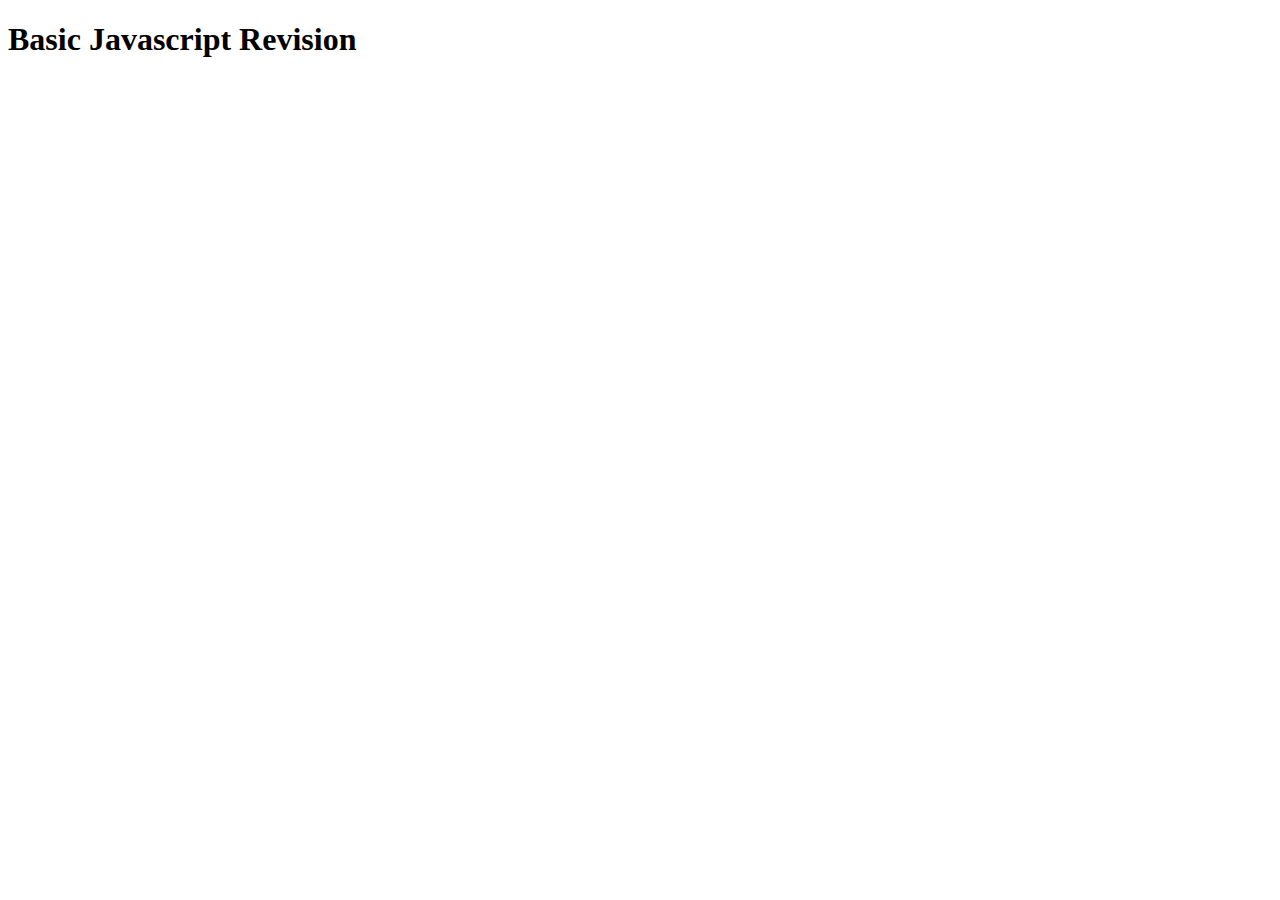
<file: index.html>
<!DOCTYPE html>
<html lang="en">
<head>
    <meta charset="UTF-8">
    <meta http-equiv="X-UA-Compatible" content="IE=edge">
    <meta name="viewport" content="width=device-width, initial-scale=1.0">
    <title>Document</title>
</head>
<body>
    <h1>Basic Javascript Revision</h1>

    <script src="let.js"></script>
</body>
</html>
</file>
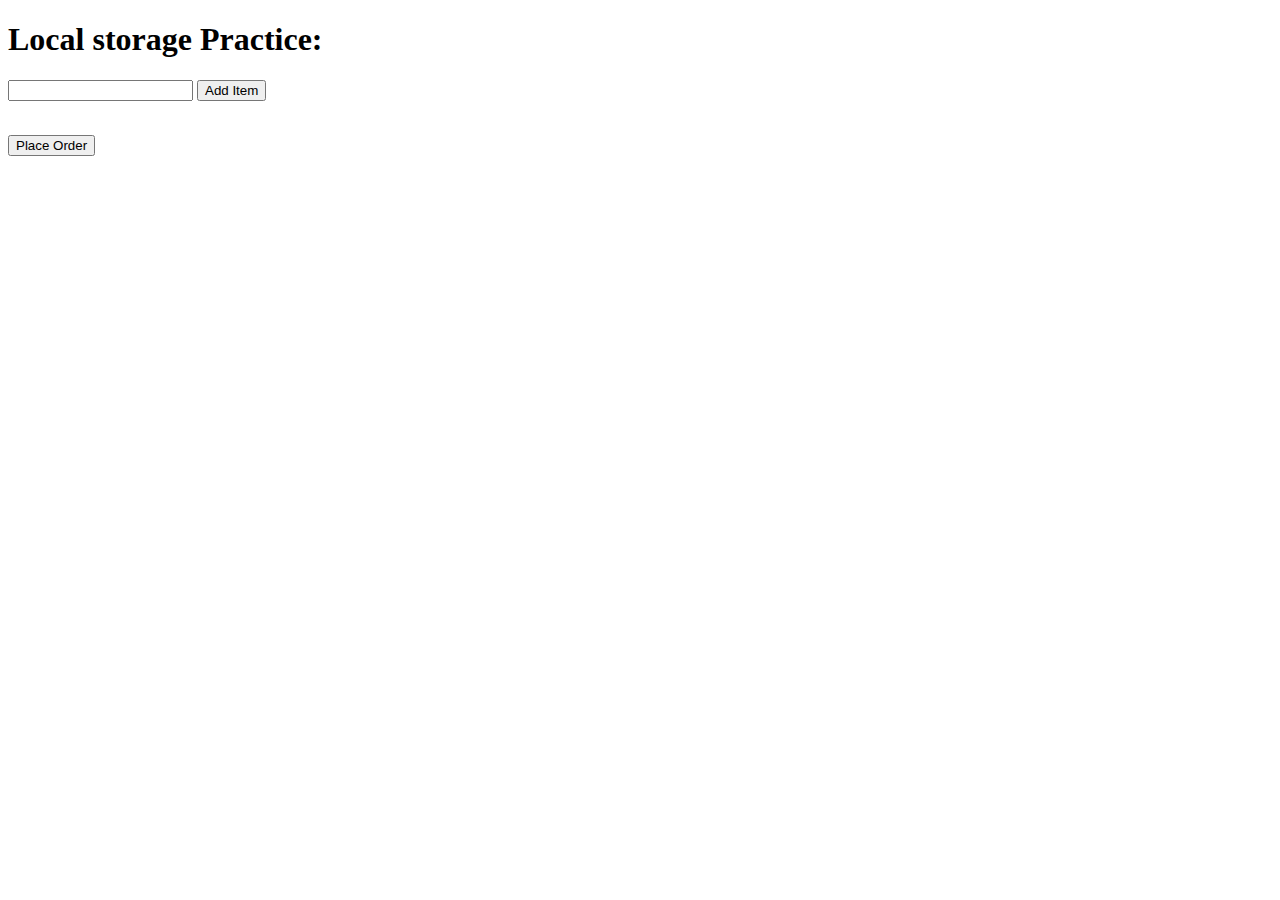
<file: local Storage/index.html>
<!DOCTYPE html>
<html lang="en">

<head>
      <meta charset="UTF-8">
      <meta http-equiv="X-UA-Compatible" content="IE=edge">
      <meta name="viewport" content="width=device-width, initial-scale=1.0">
      <title>Document</title>
</head>

<body>
      <h1>Local storage Practice: </h1>
      <div>
            <input type="text" id="product-input">
            <button onclick="addItem()">Add Item</button>
      </div>
      <ul id="product-container">
       
      </ul>
      <br>
      <button>Place Order</button>

      <script src="app.js"></script>
</body>

</html>
</file>
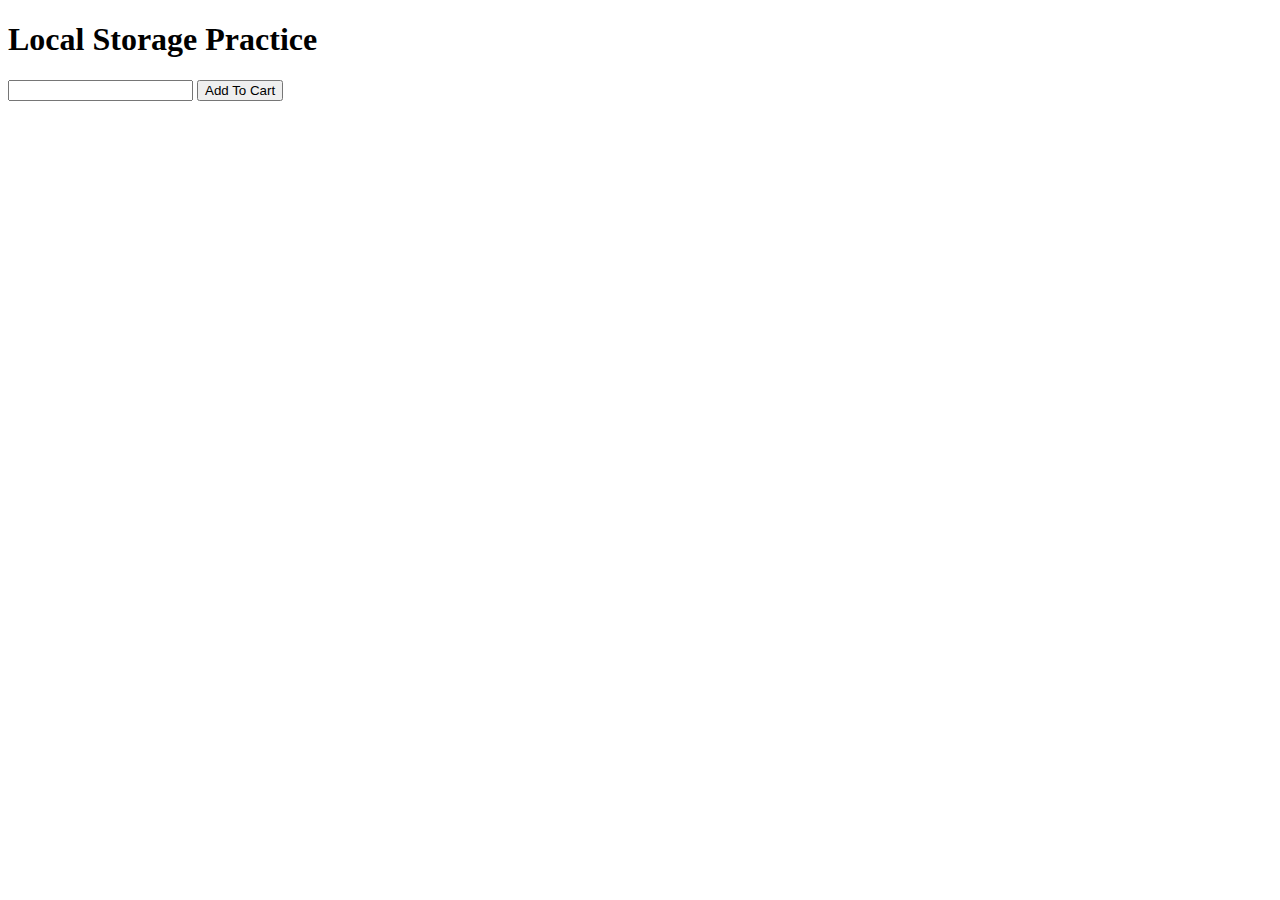
<file: local Storage1/index.html>
<!DOCTYPE html>
<html lang="en">

<head>
      <meta charset="UTF-8">
      <meta http-equiv="X-UA-Compatible" content="IE=edge">
      <meta name="viewport" content="width=device-width, initial-scale=1.0">
      <title>Document</title>
</head>

<body>

      <div>
            <h1>Local Storage Practice</h1>
            <input type="text" id="product-input">
            <button onclick="addToCart()">Add To Cart</button>
            <ul id="product-container">
            </ul>
      </div>


      <script src="app.js"></script>
</body>

</html>
</file>
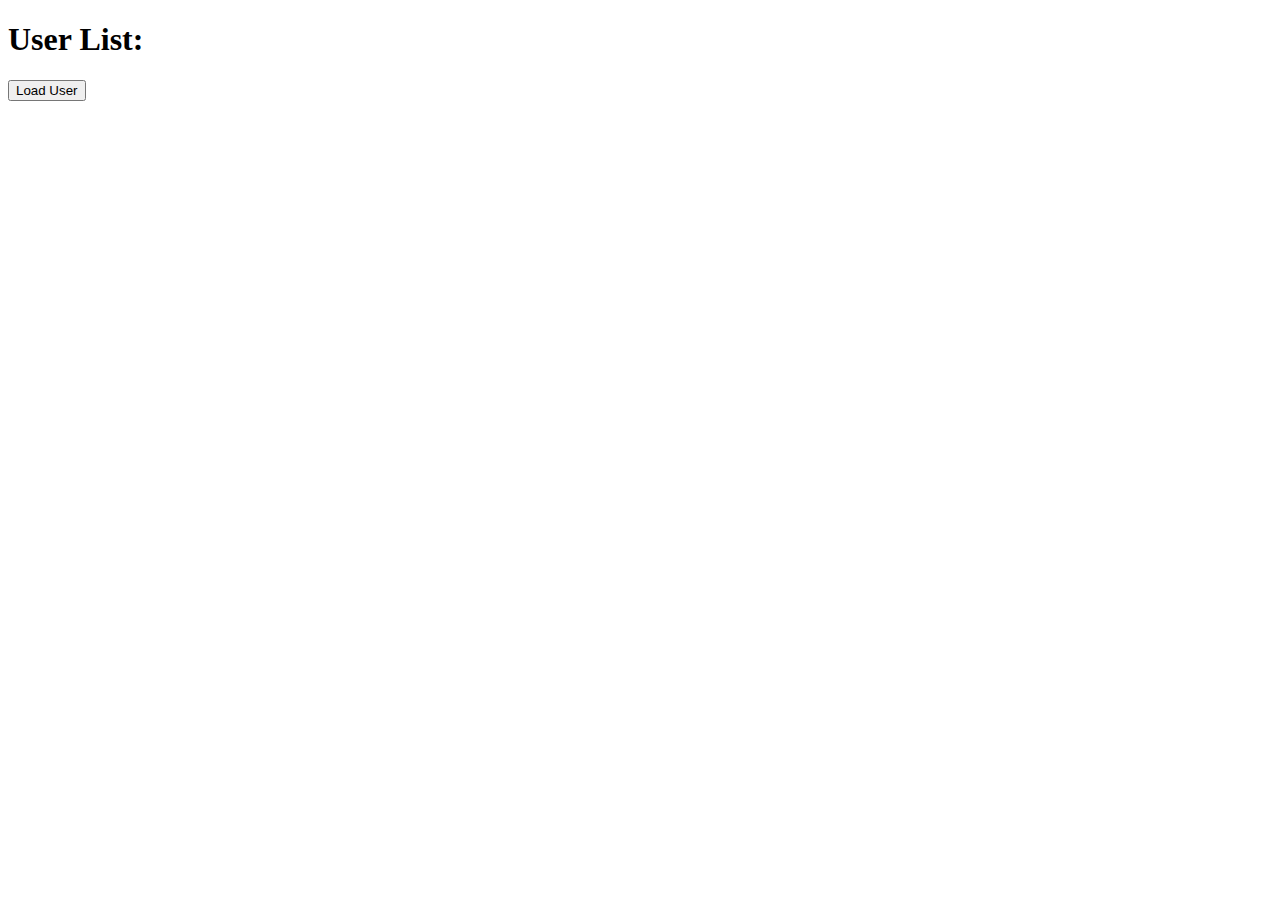
<file: JS Api Practice/Api Basic/index.html>
<!DOCTYPE html>
<html lang="en">

<head>
      <meta charset="UTF-8">
      <meta http-equiv="X-UA-Compatible" content="IE=edge">
      <meta name="viewport" content="width=device-width, initial-scale=1.0">
      <title>Document</title>
</head>

<body>
      <h1>User List: </h1>
      <ul id="user-list">
      </ul>
      <button onClick="loadUser()">Load User</button>

      <Script src="script.js"></script>
</body>

</html>
</file>
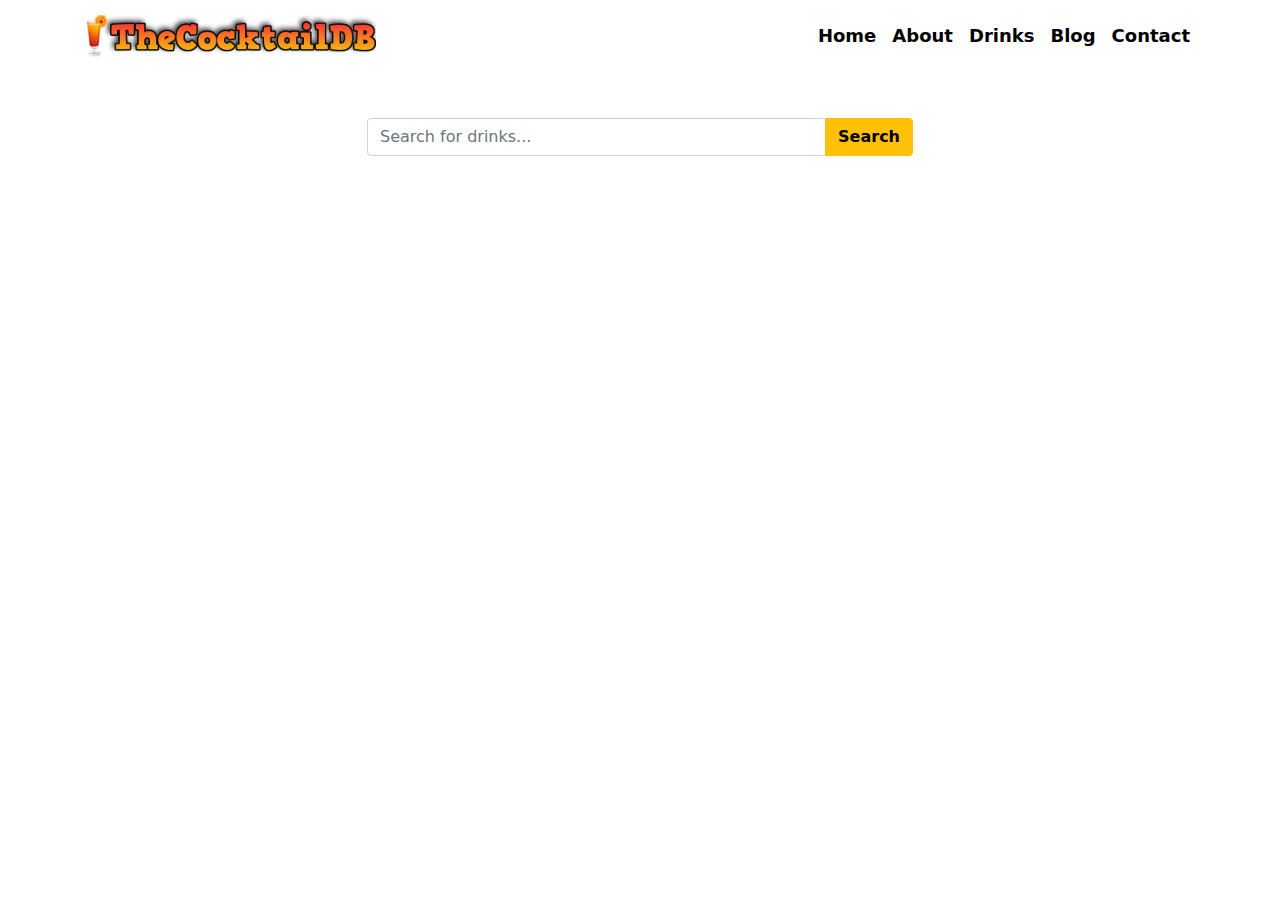
<file: JS Api Practice/Cocktaildb/index.html>
<!DOCTYPE html>
<html lang="en">

<head>
        <meta charset="UTF-8">
        <meta http-equiv="X-UA-Compatible" content="IE=edge">
        <meta name="viewport" content="width=device-width, initial-scale=1.0">
        <title>The CocktailDb</title>
        <link rel="stylesheet" href="css/bootstrap.min.css">
        <link rel="stylesheet" href="css/style.css">
</head>

<body>

        <nav class="navbar navbar-expand-lg">
                <div class="container">
                        <a class="navbar-brand" href="#">
                                <img src="images/logo.png" alt="">
                        </a>
                        <button class="navbar-toggler" type="button" data-bs-toggle="collapse"
                                data-bs-target="#navbarSupportedContent" aria-controls="navbarSupportedContent"
                                aria-expanded="false" aria-label="Toggle navigation">
                                <span class="navbar-toggler-icon"></span>
                        </button>
                        <div class="collapse navbar-collapse" id="navbarSupportedContent">
                                <ul class="navbar-nav ms-auto mb-2 mb-lg-0">
                                        <li class="nav-item">
                                                <a class="nav-link active" aria-current="page" href="#">Home</a>
                                        <li class="nav-item">
                                                <a class="nav-link active" aria-current="page" href="#">About</a>
                                        <li class="nav-item">
                                                <a class="nav-link active" aria-current="page" href="#">Drinks</a>
                                        </li>
                                        <li class="nav-item">
                                                <a class="nav-link active" aria-current="page" href="#">Blog</a>
                                        </li>
                                        <li class="nav-item">
                                                <a class="nav-link active" aria-current="page" href="#">Contact</a>
                                        </li>
                                </ul>
                        </div>
                </div>
        </nav>
        <!-- ======= nav var part end ========= -->

        <section id="drink-part">
                <div class="container">
                        <div class="row">
                                <div class="col-xl-6 mx-auto">
                                        <div class="input-group my-5">
                                                <input type="text" class="form-control"
                                                        placeholder="Search for drinks..."
                                                        aria-label="Recipient's username"
                                                        aria-describedby="button-addon2" id="search-field">
                                                <button class="btn btn-warning fw-bold" type="button" id="button-addon2"
                                                        onClick="loadDrinks()">Search</button>
                                        </div>
                                </div>
                        </div>
                        <!-- search field -->
                        <div id="spinner" class="text-center mb-3">
                                <div class="spinner-grow text-danger" role="status">
                                        <span class="visually-hidden">Loading...</span>
                                </div>
                        </div>
                        <!-- spinner part -->
                        <div class="card-group w-50 mx-auto mb-4" id="drink-details">

                        </div>
                        <!-- drink details -->

                        <div class="row row-cols-1 row-cols-md-4 g-4" id="single-drink">

                        </div>
                        <!-- single drink -->
                        <div id="error1">
                                <h3 class="text-danger text-center">No drink is found.</h3>
                        </div>
                        <!-- empty string error -->
                        <div id="error2" class="text-danger text-center fw-bold fs-4">
                        </div>
                        <!-- empty string error -->


                </div>
        </section>




        <script src="js/bootstrap.bundle.min.js"></script>
        <script src="js/script.js"></script>
</body>

</html>
</file>
<file: JS Api Practice/Cocktaildb/css/style.css>
.nav-item a {
      color: black;
      font-size: 18px;
      font-weight: bold;
      transition: all linear 0.4s;
}

.nav-item a:hover {
      color: orange;
}

.card {
      cursor: pointer
}

#spinner,
#error1 {
      display: none;
}
</file>
